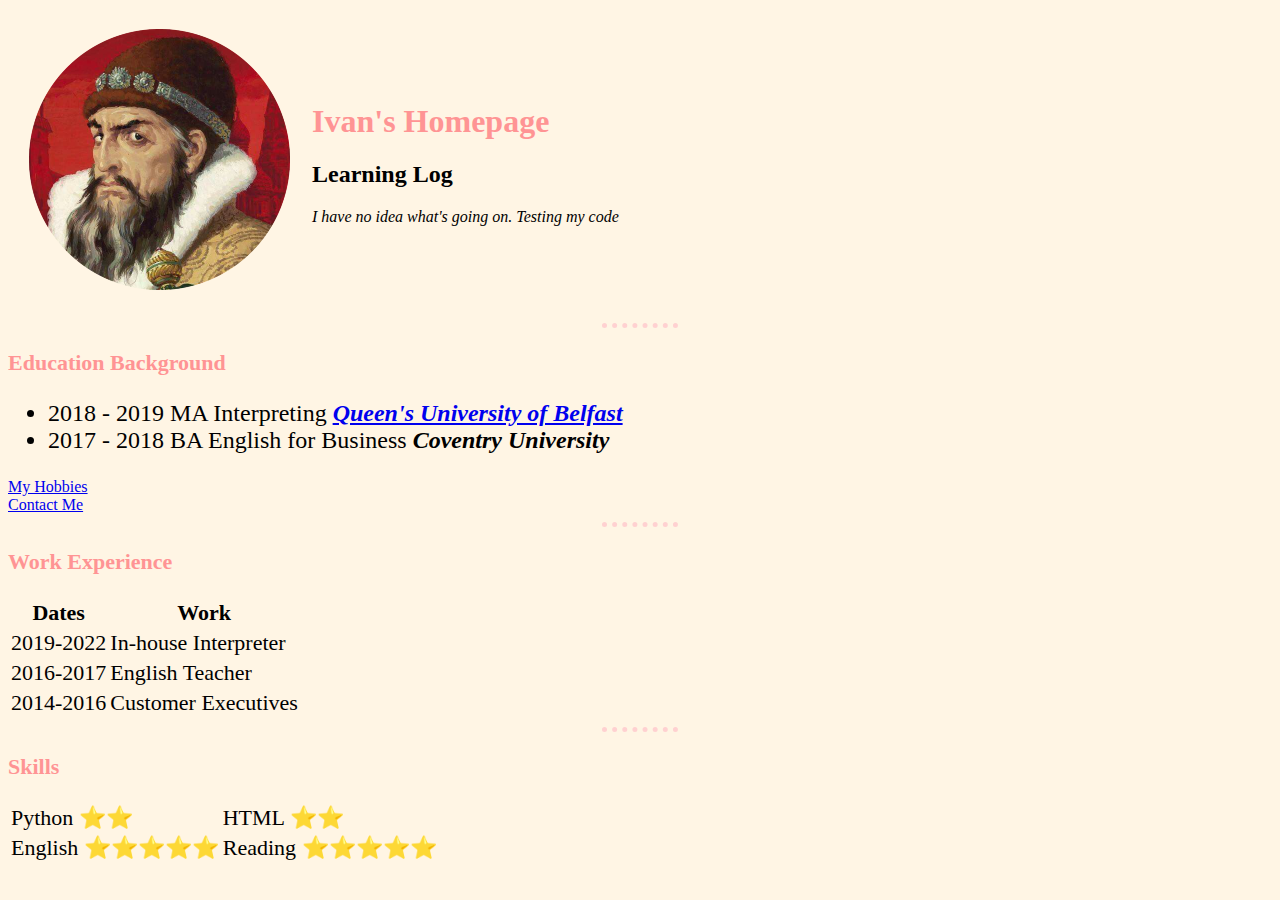
<file: index.html>
<!DOCTYPE html>
<html lang="en">
  <head>
    <meta charset="utf-8">
    <title> 💚 iVan's Home </title>
    <link rel="stylesheet" href="css/style.css">
  </head>

  <body>
    <table cellspacing = "20" >
      <tr>
        <td><img class="profile" src="images/ivan's profile pic-modified (2).png" alt="profile pic"></td>
        <td> <h1> Ivan's Homepage </h1>
        <h2> Learning Log </h2>
        <p> <em> I have no idea what's going on. Testing my code </em> </p>
      </td>
      </tr>
    </table>
    <hr>

    <h3>Education Background</h3>
    <ul class="eduformat">
      <li>2018 - 2019 MA Interpreting <em> <strong> <a href="https://www.qub.ac.uk">Queen's University of Belfast</a></strong></em></li>
      <li>2017 - 2018 BA English for Business <em> <strong>Coventry University </strong></em></li>
    </ul>

    <a href="hobbies.html">My Hobbies</a> </br>
    <a href="contact.html"> Contact Me</a>

    </form>
    <hr>

    <h3>Work Experience</h3>
    <table>

      <thead class="theadates">
        <th>Dates</th>
        <th>Work</th>
      </thead>

      <tbody class="tbodyformat">
        <tr>
          <td>2019-2022</td>
          <td>In-house Interpreter</td>
        </tr>
        <tr>
          <td>2016-2017</td>
          <td>English Teacher</td>
        </tr>
        <tr>
          <td>2014-2016</td>
          <td>Customer Executives</td>
        </tr>
      </tbody>
    </table>
    <hr>

    <h3>Skills</h3>
    <table>
      <tbody class="skillformat">
        <tr>
          <td>Python ⭐⭐</td>
          <td>HTML ⭐⭐</td>
        </tr>
        <tr>
          <td>English ⭐⭐⭐⭐⭐</td>
          <td>Reading ⭐⭐⭐⭐⭐</td>
          </tr>
      </tbody>
      </tr>
    </table>

  </body>


</html>
</file>
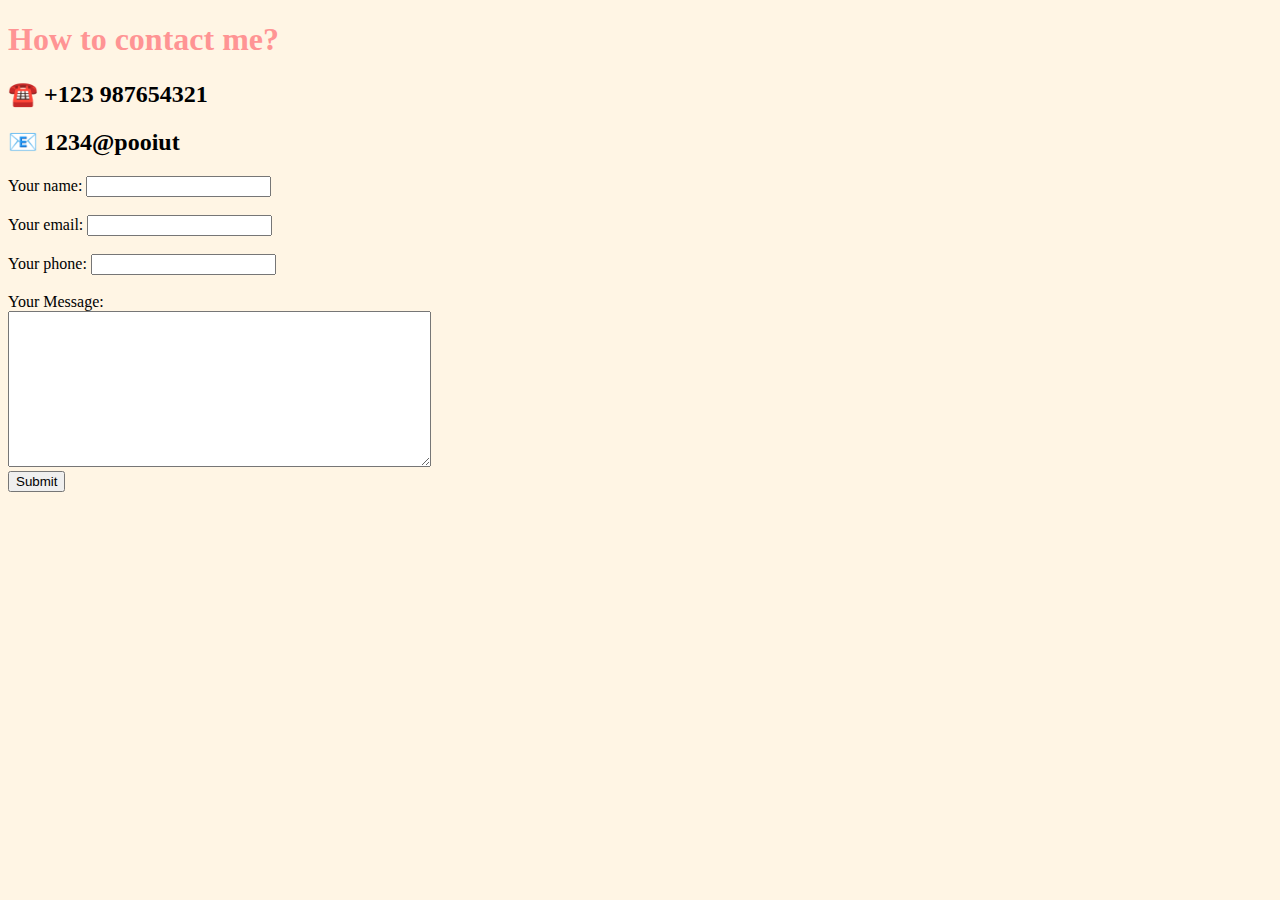
<file: contact.html>
<!DOCTYPE html>
<html>
  <head>
    <meta charset="utf-8">
    <title>Contact me</title>
    <link rel="stylesheet" href="css/style.css">
  </head>
  <body>
    <h1>How to contact me?</h1>
    <h2> ☎️ +123 987654321</h2>
    <h2> 📧 1234@pooiut</h2>

    <form action="index.html" method="post" enctype="text/plain">
      <label>Your name:</label>
      <input type="Your name" name="yourName" value=""> <br>
      <br>
      <label>Your email:</label>
      <input type="email" name="yourEmail" value=""> <br>
      <br>
      <label>Your phone:</label>
      <input type="phone" name="yourPhone" value="">
      <br>
      <br>
      <label>Your Message:</label> <br>
      <textarea name="yourMessage" rows="10" cols="50"></textarea>
      <br>
      <input type="submit" name=""> <br>

    </form>
  </body>
</html>
</file>
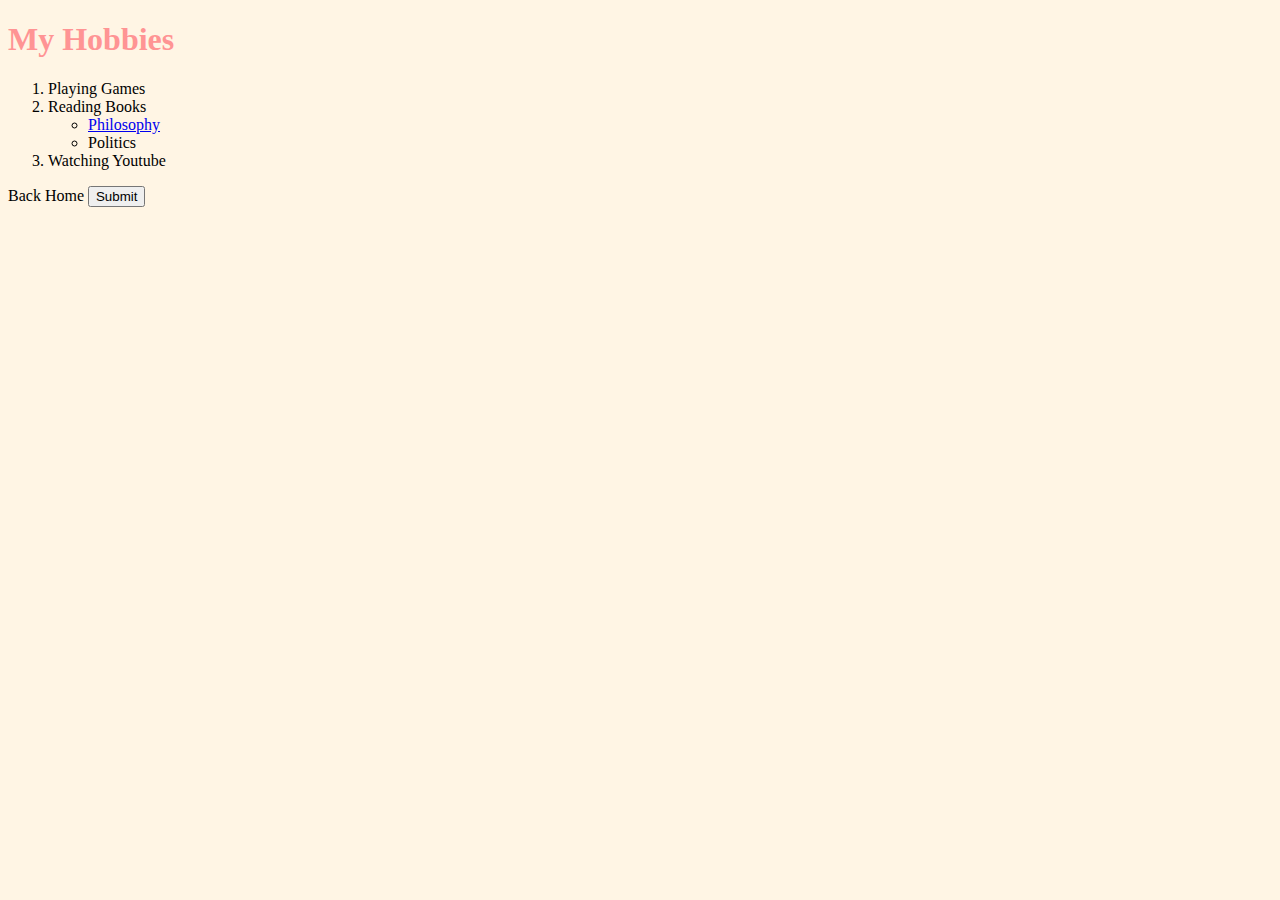
<file: hobbies.html>
<!DOCTYPE html>
<html>
  <head>
    <meta charset="utf-8">
    <title>My Hobbies</title>
    <link rel="stylesheet" href="css/style.css">
  </head>
  <body>
    <h1>My Hobbies</h1>
    <ol>
      <li>Playing Games</li>
      <li>Reading Books
        <ul>
          <li> <a href="https://www.goodreads.com/shelf/show/philosophy">Philosophy</a></li>
          <li>Politics</li>
        </ul>
      </li>
      <li>Watching Youtube</li>
    </ol>

    <form action="index.html" method="post">
      <label>Back Home</label>
      <input type="submit" name="">
    </form>

  </body>
</html>
</file>
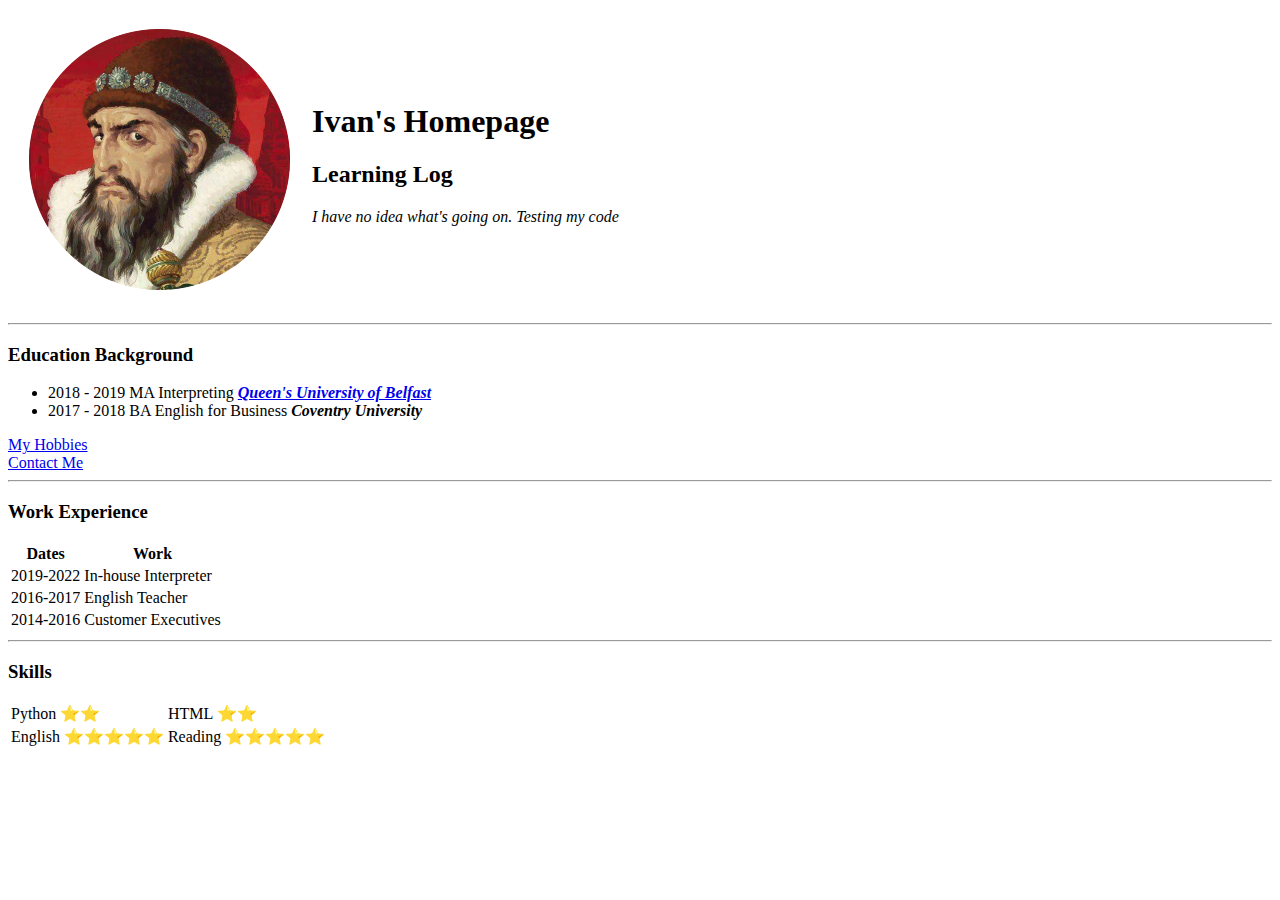
<file: iVan's home.html>
<!DOCTYPE html>
<html lang="en">
  <head>
    <meta charset="utf-8">
    <title> 💚 iVan's Home </title>
  </head>

  <body>
    <table cellspacing = "20" >
      <tr>
        <td><img src="images/ivan's profile pic-modified (2).png" alt="profile pic"></td>
        <td> <h1> Ivan's Homepage </h1>
        <h2> Learning Log </h2>
        <p> <em> I have no idea what's going on. Testing my code </em> </p>
      </td>
      </tr>
    </table>


    <hr>

    <h3>Education Background</h3>
    <ul>
      <li>2018 - 2019 MA Interpreting <em> <strong> <a href="https://www.qub.ac.uk">Queen's University of Belfast</a></strong></em></li>
      <li>2017 - 2018 BA English for Business <em> <strong>Coventry University </strong></em></li>
    </ul>

    <a href="hobbies.html">My Hobbies</a> </br>
    <a href="contact.html"> Contact Me</a>
    <hr>

    <h3>Work Experience</h3>
    <table>
      <thead>
        <th>Dates</th>
        <th>Work</th>
      </thead>

      <tbody>
        <tr>
          <td>2019-2022</td>
          <td>In-house Interpreter</td>
        </tr>
        <tr>
          <td>2016-2017</td>
          <td>English Teacher</td>
        </tr>
        <tr>
          <td>2014-2016</td>
          <td>Customer Executives</td>
        </tr>
      </tbody>
    </table>
    <hr>

    <h3>Skills</h3>
    <table>
      <tr>
        <td>Python ⭐⭐</td>
        <td>HTML ⭐⭐</td>
        <tr>
          <td>English ⭐⭐⭐⭐⭐</td>
          <td>Reading ⭐⭐⭐⭐⭐</td>
        </tr>
      </tr>
    </table>
  </body>


</html>
</file>
<file: css/style.css>
/*********************TAG SELECTORS ******************************/
body{
  background-color: #FFF5E4;
}

hr{
  border-style: none;
  border-top-style: dotted;
  border-top-color: #FFD1D1;
  border-top-width: 5px;
  width: 6%;
}

h1{
  color: #FF9494;
}

h3{
  color: #FF9494;
  font-size: 22px;
}

img:hover{
  background-color: #FFD1D1;
  cursor: pointer;
}


/********************* CLASS SELECTORS *************************/

/*
.profile{
  background-color: blue;
}
*/

.theadates{
  font-size: 22px;
}

.tbodyformat{
  font-size: 22px;
}

.skillformat{
  font-size: 22px;
}

.eduformat{
  font-size: 24px;
}

/********************* ID SELECTORS *************************/
</file>
